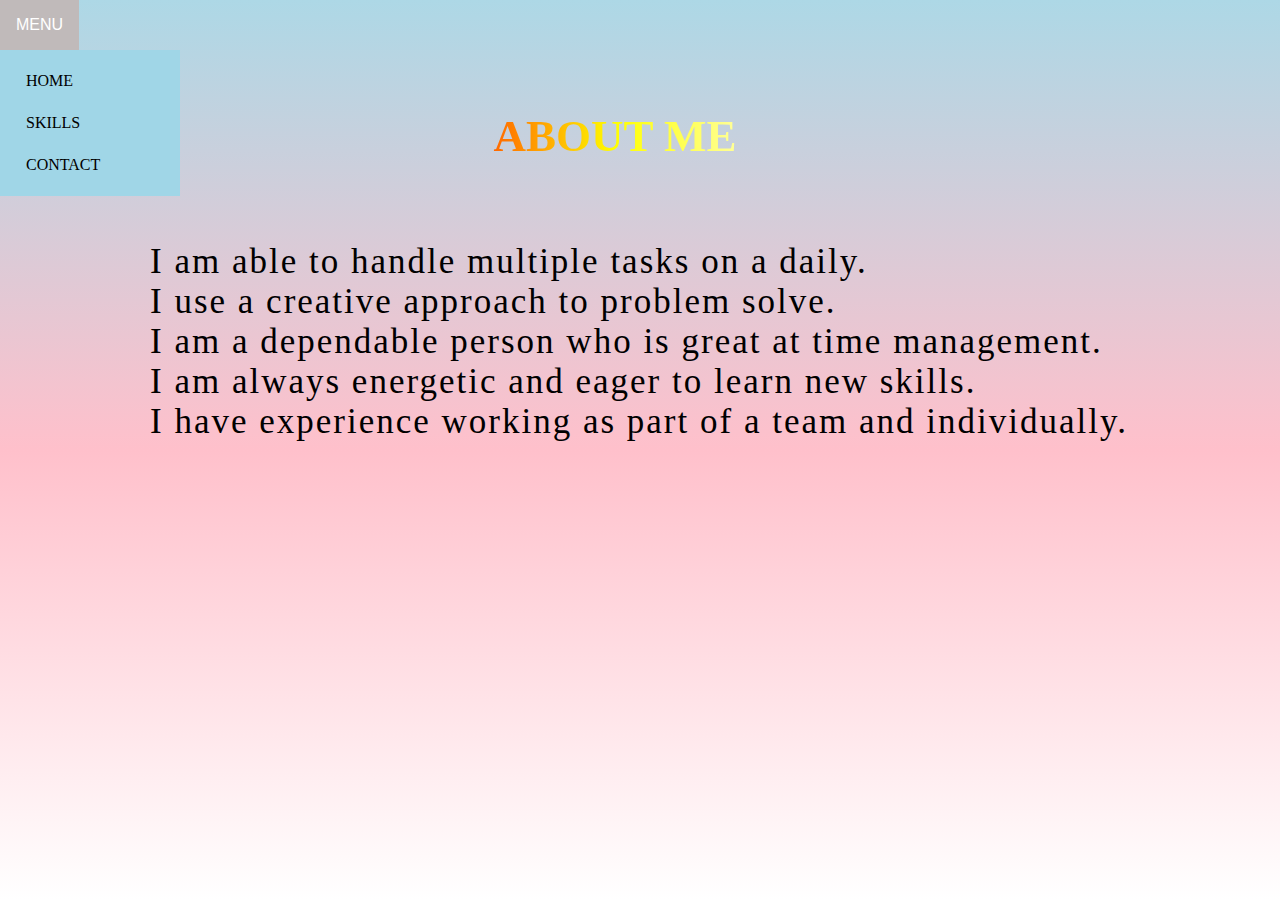
<file: Resource/about.html>
<!DOCTYPE html>
<html lang="en">
<head>
<title>ABOUT</title>
<link rel="stylesheet" href="/STYLE/portfolio.css">
</head>
<body>
    <div class="main2"> 
      <div class="dropdown">
        <button>MENU</button>
        <div class="dropdown-content">
          <a href="/index.html">HOME</a>
          <a href="/Resource/skills.html">SKILLS</a>
          <a href="/Resource/contact.html">CONTACT</a>
        </div>
       
      </div>
  <div class="nan">
    <h1>ABOUT ME</h1>
    <p>
        I am able to handle multiple tasks on a daily. <br>
        I use a creative approach to problem solve. <br>
        I am a dependable person who is great at time management. <br>
        I am always energetic and eager to learn new skills. <br>
        I have experience working as part of a team and individually.
    </p>
  </div>
 
  
</div> 
</body>
</html>
</file>
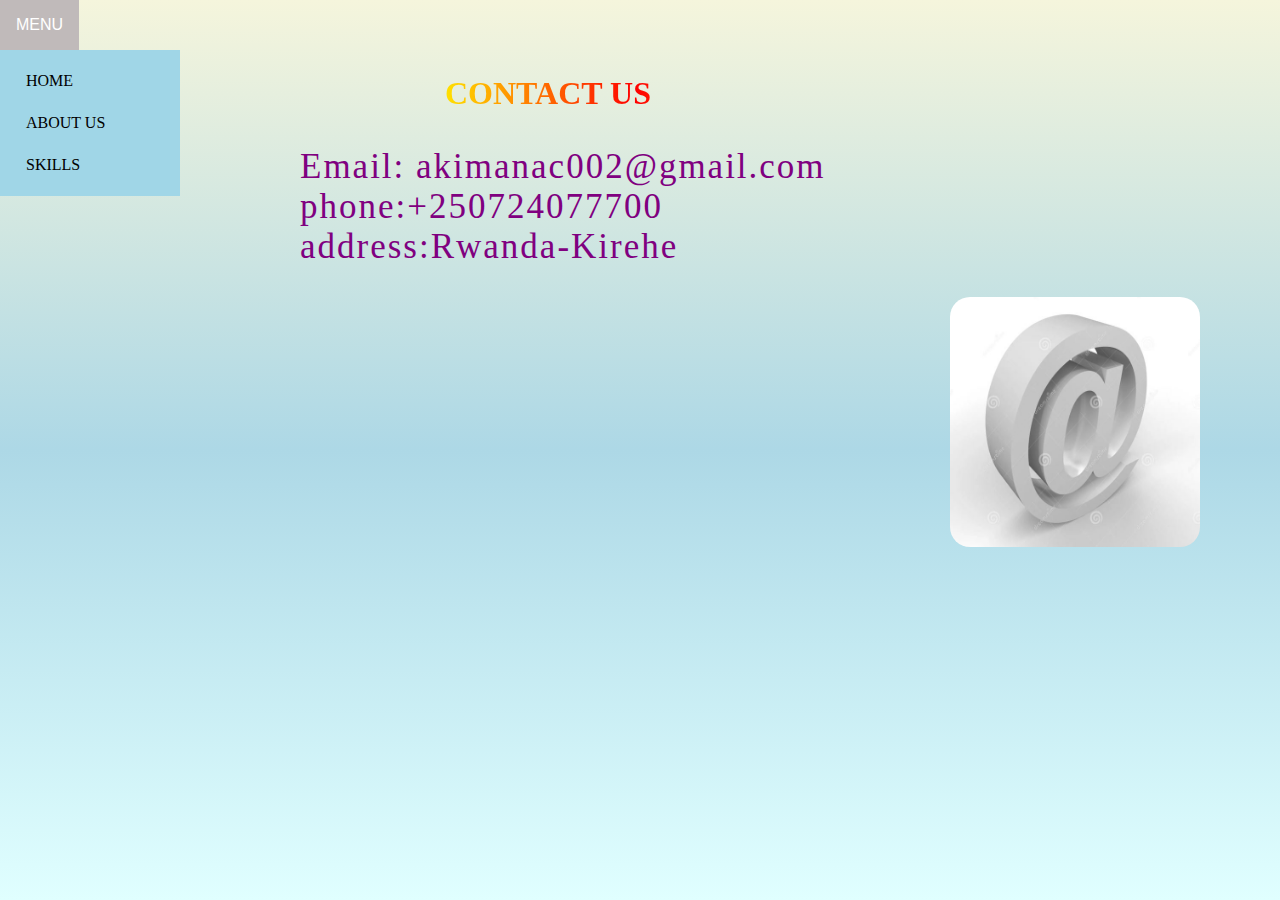
<file: Resource/contact.html>
<!DOCTYPE html>
<html lang="en">
<head>
<title>CONTACT US</title>
<link rel="stylesheet" href="/STYLE/portfolio.css">
</head>
<body>
   <div class="main4">
    <div class="dropdown">
        <button>MENU</button>
        <div class="dropdown-content">
          <a href="/index.html">HOME</a>
          <a href="/Resource/about.html">ABOUT US</a>
          <a href="/Resource/skills.html">SKILLS</a>
          
        </div>
       
      </div>
    <div class="meme">
        <div class="head">
            <h1>CONTACT US</h1>
        </div>
         <div class="para">
        <p>Email: akimanac002@gmail.com <br>
            phone:+250724077700 <br>
            address:Rwanda-Kirehe <br>

        </p>
    </div><div class="joy">
        <img src="/Image/side.jpg" >
    </div>
    </div>
    
   
   </div> 
</body>
</html>
</file>
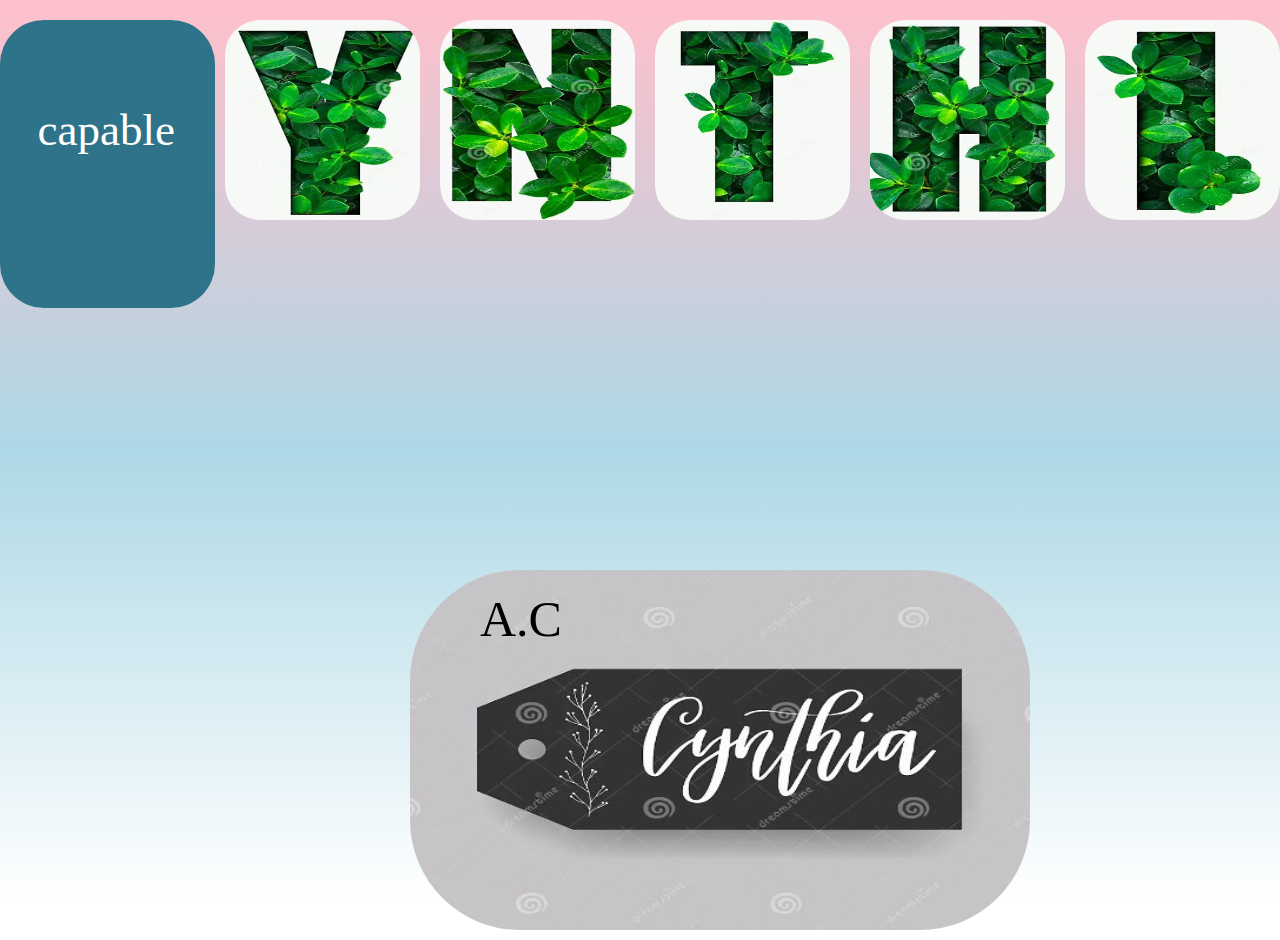
<file: Resource/my-name.html>
<!DOCTYPE html>
<html lang="en">
<head>
<title>My Name</title>
<link rel="stylesheet" href="/STYLE/my-name.css">
</head>
<body>
   <div class="main">
    <div class="img1">
        <img src="/Image/c.jpg" alt="" class="photo">
        <div class="word">
            <div class="text">capable</div>
        </div>
    </div>
    <div class="img2">
        <img src="/Image/y.jpg" alt="" class="photo">
        <div class="word">
            <div class="text">Yearn</div>
        </div>
    </div>
    <div class="img3">
        <img src="/Image/n.jpg" alt="" class="photo">
        <div class="word">
            <div class="text">Natural</div>
        </div>
    </div>
    <div class="img4">
        <img src="/Image/t2.jpg" alt=""class="photo">
        <div class="word">
            <div class="text">Talent</div>
        </div>
    </div>
    <div class="img5">
        <img src="/Image/h.jpg" alt="" class="photo">
        <div class="word">
            <div class="text">Hardwork</div>
        </div>
    </div>
    <div class="img6">
        <img src="/Image/i.jpg" alt="" class="photo">
        <div class="word">
            <div class="text">Intelligent</div>
        </div>
    </div>
    <div class="img7">
        <img src="/Image/a.jpg" alt="" class="photo">
        <div class="word">
            <div class="text">Admirable</div>
        </div>
    </div>
    
   </div>
   <div class="design">
    <img src="/Image/cy.jpg" alt="" class="hello">
    <div class="word1">
        <div class="text1">AKIMANA</div>
        </div>
        <div class="inside">A.C</div>
</div>

    </div> 
</body>
</html>
</file>
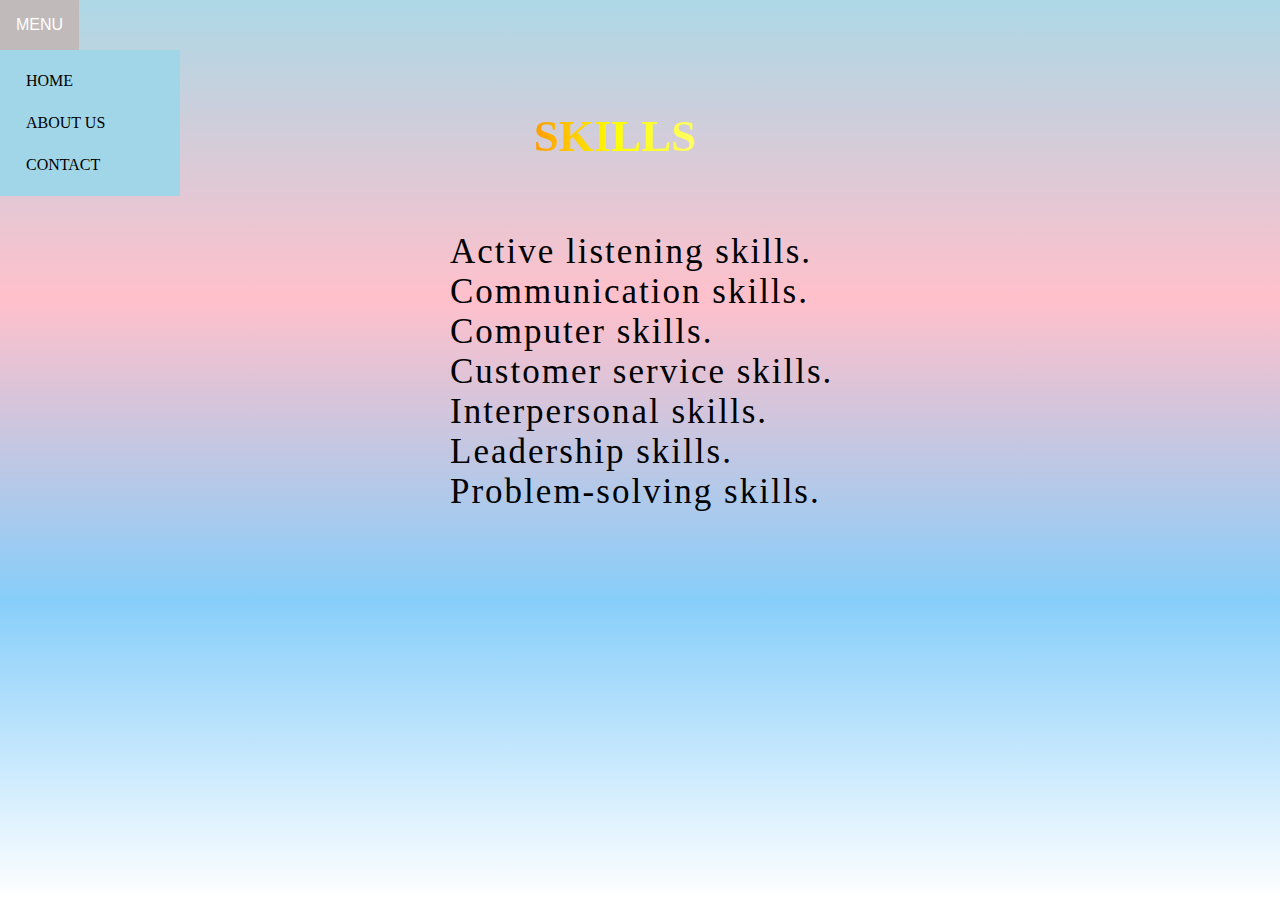
<file: Resource/skills.html>
<!DOCTYPE html>
<html lang="en">
<head>
<title>Document</title>
<link rel="stylesheet" href="/STYLE/portfolio.css">
</head>
<body>
    <div class="main3">
        <div class="dropdown">
            <button>MENU</button>
            <div class="dropdown-content">
              <a href="/index.html">HOME</a>
              <a href="/Resource/about.html">ABOUT US</a>
              <a href="/Resource/contact.html">CONTACT</a>
              
            </div>
           
          </div> 
        <div class="vav">
            <h1>SKILLS</h1>
            <p>Active listening skills.<br> 
                Communication skills. <br> 
                Computer skills. <br>
                Customer service skills. <br>
                Interpersonal skills. <br>
                Leadership skills. <br>
                Problem-solving skills. 
            </p>
        </div>
    </div>
</body>
</html>
</file>
<file: STYLE/portfolio.css>
*{
    margin: 0;
    padding: 0;
}
.main{
    width: 100%;
    background: url(bgr.jpg);
    background-position: center;
    background-size: cover;
    height: 90vh;
    position: relative;
    font-family: sans-serif;
}
.navbar{
    width: 86%;
    display: flex;
    margin: auto;
    padding: 15px 0;
    align-items: center;
    justify-content: space-between;
}
.navbar .logo{
    width: 170px;
    cursor: pointer;
    margin-top: -1%;
    margin-left: -6%;
    border-radius:400px;
    color: #339ACC;
}

ul{
    margin-top: -6%;
}
ul li{
    list-style: none;
    display: inline-block;
    padding: 14px 20px;
}
ul li a{
    font-size: 16px;
    font-weight: bold;
    text-decoration: none;
    color: darkslategray;
    margin-top: -3%;
    transition: 0.4s ease;
}
ul li a:hover{
    color: rgb(230, 104, 59);

}
.info{
    margin-left: 5%;
    margin-top: 3%;
    
}
.info h1{
    font-size: 65px;
    color: black;
}
.info h3{
    font-size: 18px;
    letter-spacing: 2px;
    line-height: 24px;
}
.info span{
    color: rgb(230, 104, 59);
}
.info a{
    text-decoration: none;
    color: black;
    background: coral;
    margin: 26px 0;
    padding: 10px;
    border-radius: 10px;
    display: inline-block;
    transition: 0.4s ease;
}
.info a:hover{
    color: black;
    background-color: lightblue;
}
.image{
    width: 12%;
    height: 30%;
    position: absolute;
    left: 70%;
    bottom: 0;
    
}
.image img{
    position: absolute;
    height: 140%;
    
    
   top: -210px;
   border-radius: 50px;
}
.desig{
    width: 12%;
    height: 30%;
    position: absolute;
    left: 50%;
    bottom: 0;
}
.desig img{
    position: absolute;
    height: 100%;
   
  
  
   border-radius: 100px;
}

.icon a{
    text-decoration: none;
    color: white;
}
.icon ion-icon{
    color: black;
    font-size: 30px;
    padding-left: 30px;
    padding-top: 5px;
    transition: 0.4s;
  
}
.icon ion-icon:hover{
    color: lightskyblue;
    
}
footer{
 background-color: pink;

margin-left: -220px;
padding: 20px;
font-size: 30px;

}
span1{
    color: coral;
}
span2{
    color: red;
}
span3{
    color: red;
}

.main2{
    background: linear-gradient(lightblue,pink ,white);
    background-size: cover;
   height: 100vh;    
}
.nan p{
font-size: 35px;
padding: 10px;
letter-spacing: 2px;
display: contents;
display:  block ;
padding: 150px;
margin-top: -130px;
}
.nan h1{
    background-image: linear-gradient(to left,pink,white,white,yellow,red,aqua,lightblue);
    background-clip: text;
    -webkit-background-clip: text;
    text-emphasis-color: transparent;
    -webkit-text-fill-color: transparent;
    text-align: center;
    padding: 60px;
    margin-right: 50PX;
    font-size: 45px;
}
.dropdown{
    position: relative;
    display: inline-block;
}
.dropdown button{
    background-color: rgb(0, 0, 0);
    padding: 16px;
    font-size: 16px;
    border: none;
    color: white;
}
.dropdown button:hover{
    background-color:rgb(192, 186, 186) ;
}
.dropdown-content{
    display: none;
    padding: 10px;
    position: absolute;
    background-color: rgb(160, 214, 231);
    min-width: 160px;
   
}
.dropdown-content a{
    display: block;
    padding: 12px 16px;
    text-decoration: none;
    cursor: pointer;
    transition: 0.4s ease;
    color: black;
}

.dropdown-content a:hover{
    background-color: white;
}
.dropdown:hover .dropdown-content{
    display: block;
}

.main3{
    background:linear-gradient(lightblue,pink,lightskyblue,white);
    background-size: cover;
    height: 100vh;
}
.vav h1{
    background-image: linear-gradient(to left,pink,white,white,yellow,red,aqua,lightblue);
    background-clip: text;
    -webkit-background-clip: text;
    text-emphasis-color: transparent;
    -webkit-text-fill-color: transparent;
    text-align: center;
    padding: 60px;
    margin-right: 50PX;
    font-size: 45px;  
}
 p{
     font-size: 35px;
     letter-spacing: 2px;
     padding: 120px;
     margin-top: -110px;
     padding-left: 450px;
     
     
}
.main4{
    background:linear-gradient(beige,lightblue,lightcyan);
    background-size: cover;
    height: 100vh;
}
.joy img{
   margin-left: 950px;
   width: 250px;
   height: 250px;
   margin-top: -90px;
   border-radius: 20px;  
}
.head h1{
    background-image: linear-gradient(to left,pink,white,yellow,red,yellow);
    background-clip: text;
    -webkit-background-clip: text;
    text-emphasis-color: transparent;
    -webkit-text-fill-color: transparent;
    padding: 25px;
    margin-left: 420px;
}
.para{
    color:purple;
    font-size: 30PX;
    margin-left: -150px;   
}
@media screen and (min-width:200px)and (max-width:600px){
    .main{
     height: 30px;
     background-color: aqua;
     font-size: 20px;
    } 
 }
</file>
<file: STYLE/my-name.css>
* {
    margin: 0;
    padding: 0;
}

.main {
    display: inline-flex;
    background: linear-gradient(pink, lightblue, white);
    height: 100vh;
    background-size: cover;

}

img {
    margin-top: 10px;
    padding: 10px;
    width: 195px;
    height: 200px;
    border-radius: 45px;
}

.img1{
    position: relative;
    width: 50%;
    height: 32vh;
}

.photo {
    display: block;
    width: 195px;
    height: 280px;

}

.word {
    position: absolute;
    top: 15px;
    left: 10px;
    bottom: 10px;
    right: 10px;
    opacity: 0;
    transition: .5s ease;
    background-color: #2f738a;
    height: 32vh;
    border-radius: 44px;
    font-size: 40px;
    margin-top: 20px;
   
}

.img1:hover .word {
    opacity: 1;
    left: 0;
    width: 100%;
    

}

.text{
    position: absolute;
    color: white;
    margin-left: -40px;
}

.img2 {
    position: relative;
    width: 50%;
    height: 35vh;
}

.photo {
    display: block;
    width: 195px;
    height: 200px;

}

.word {
    position: absolute;
    top: 0;
    left: 0;
    bottom: 0;
    right: 0;
    opacity: 0;
    transition: .5s ease;
    background-color: #2f738a;
    height: 32vh;
 

}

.img2:hover .word {
    opacity: 1;
    left: 0;
    width: 100%;

}

.text {
    position: absolute;
    color: white;
    top: 110px;
    left: 100px;
    transform: translate(-60%, -50%);
    -ms-transform: translate(-50%, -50%);
    font-size: 40px;

}

.img3 {
    position: relative;
    width: 50%;
    height: 35vh;

}

.photo {
    display: block;
    width: 195px;
    height: 200px;

}

.word {
    position: absolute;
    top:0;
    left: 0;
    bottom: 0;
    right: 0;
    opacity: 0;
    transition: .5s ease;
    background-color: #2f738a;
    height: 35vh;

}

.img3:hover .word {
    opacity: 1;
    left: 0;
    width: 100%;

}

.text {
    position: absolute;
    color: white;
    top: 110px;
    left: 100px;
    transform: translate(-60%, -50%);
    -ms-transform: translate(-50%, -50%);
    font-size: 40px;

}

.img4 {
    position: relative;
    width: 50%;
    height: 35vh;
}

.photo {
    display: block;
    width: 195px;
    height: 200px;

}

.word {
    position: absolute;
    top: 0;
    left: 0;
    bottom: 0;
    right: 0;
    opacity: 0;
    transition: .5s ease;
    background-color: #2f738a;
    height: 32vh;

}

.img4:hover .word {
    opacity: 1;
    left: 0;
    width: 100%;

}

.text {
    position: absolute;
    color: white;
    top: 110px;
    left: 100px;
    transform: translate(-60%, -50%);
    -ms-transform: translate(-50%, -50%);
    font-size: 40px;

}

.img5 {
    position: relative;
    width: 50%;
    height: 35vh;
}

.photo {
    display: block;
    width: 195px;
    height: 200px;

}

.word {
    position: absolute;
    top: 0;
    left: 0;
    bottom: 0;
    right: 0;
    opacity: 0;
    transition: .5s ease;
    background-color: #2f738a;
    height: 32vh;
    

}

.img5:hover .word {
    opacity: 1;
    left: 0;
    width: 100%;

}

.text {
    position: absolute;
    color: white;
    top: 110px;
    left: 100px;
    transform: translate(-60%, -50%);
    -ms-transform: translate(-50%, -50%);
    font-size: 40px;

}

.img6 {
    position: relative;
    width: 50%;
    height: 35vh;
}

.photo {
    display: block;
    width: 195px;
    height: 200px;

}

.word {
    position: absolute;
    top: 0;
    left: 0;
    bottom:0;
    right: 0;
    opacity: 0;
    transition: .5s ease;
    background-color: #2f738a;
    height: 32vh;

}

.img6:hover .word {
    opacity: 1;
    left: 0;
    width: 100%;

}

.text {
    position: absolute;
    color: white;
    top: 110px;
    left: 100px;
    transform: translate(-60%, -50%);
    -ms-transform: translate(-50%, -50%);
    font-size: 40px;

}

.img7 {
    position: relative;
    width: 50%;
    height: 35vh;
}

.photo {
    display: block;
    width: 195px;
    height: 200px;

}

.word {
    position: absolute;
    top: 0;
    left:0;
    bottom: 0;
    right: 0;
    opacity: 0;
    transition: .5s ease;
    background-color: #2f738a;
    height: 32vh;

}

.img7:hover .word {
    opacity: 1;
    left: 0;
    width: 100%;

}

.text{
    position: absolute;
    color: white;
    top: 110px;
    left: 160px;
    transform: translate(-60%, -50%);
    -ms-transform: translate(-50%, -50%);
    font-size: 45px;

}

.design{
    position: relative;
    width: 50%;
    height: 35vh;
    margin-top: -350px;
    margin-left: 400px;
}
.hello{
    width: 620px;
    height: 40vh;
    border-radius: 120px;
    display: block;
    
}
.word1 {
    position: absolute;
    top: 10px;
    left: 10px;
    bottom: 10px;
    right: 10px;
    opacity: 0;
    transition: .5s ease;
    background-color: #2f738a;
    height: 40vh; 
    border-radius: 120px;
  
}

.design:hover .word1{
    opacity: 1;
    left: 0;
    width: 100%;
   
   
}

.text1{
    position: absolute;
    color: white;
    top: 140px;
    left: 370px;
    transform: translate(-60%, -50%);
    -ms-transform: translate(-50%, -50%);
    font-size: 59px;
    


}
.inside{
    position: absolute;
    top: 30px;
    left: 80px;
    font-size: 50px;
}
</file>
